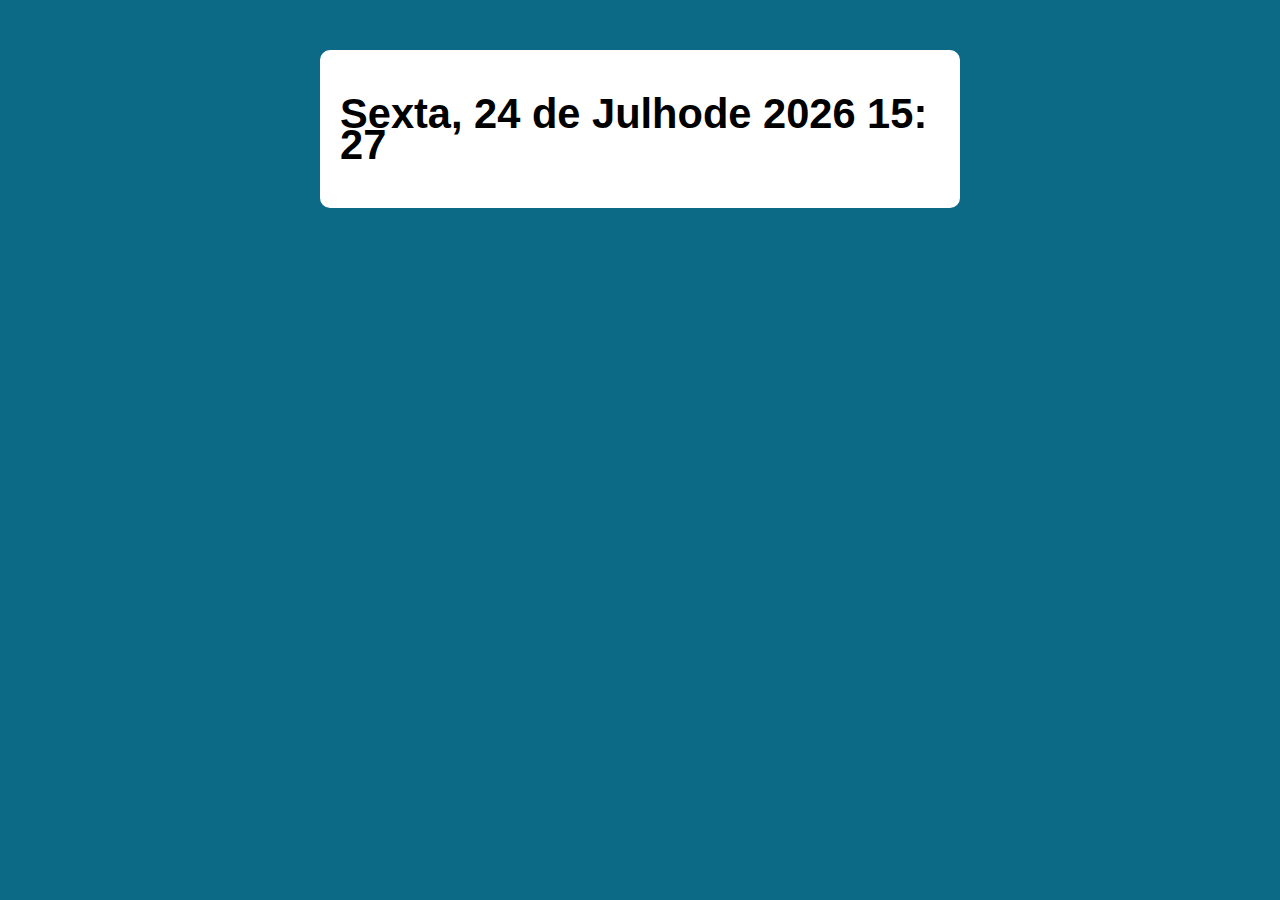
<file: Aula31/index.html>
<!DOCTYPE html>
<html lang="pt-BR"> 
<head>
    <meta charset="UTF-8">
    <meta http-equiv="X-UA-Compatible" content="IE=edge">
    <meta name="viewport" content="width=device-width, initial-scale=1.0">
    <link rel="stylesheet" href="/Aula31/index.css">
    <script defer src="/Aula31/index.js"></script>
    <title>Modelo</title>
</head>

<body>

    <section class="container">
        <h1></h1>         
        </section>
    
    </body>
</body>
</html>
</file>
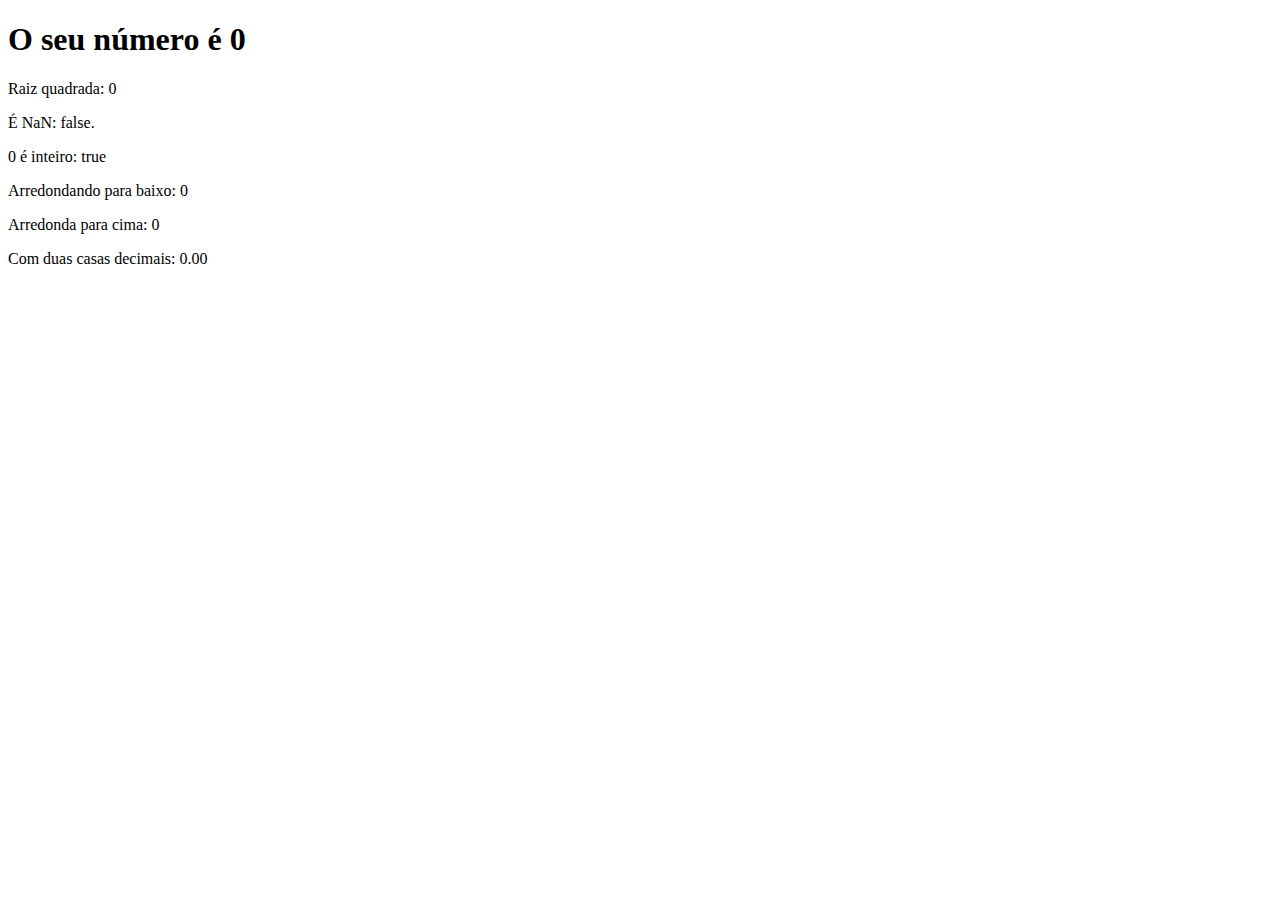
<file: Aula15/exercicio.html>
<!DOCTYPE html>
<html lang="pt-BR">
<head>
    <meta charset="UTF-8">
    <meta http-equiv="X-UA-Compatible" content="IE=edge">
    <meta name="viewport" content="width=device-width, initial-scale=1.0">
    <title>Exercícios</title>
</head>
<body>
    <section>
        <h1>O seu número é <span id="numero-titulo">0</span></h1>
        <div id="Texto">Texto</div>      
    </section> 
 
    <script src="exnem.js"></script>
    
</body>
</html>
</file>
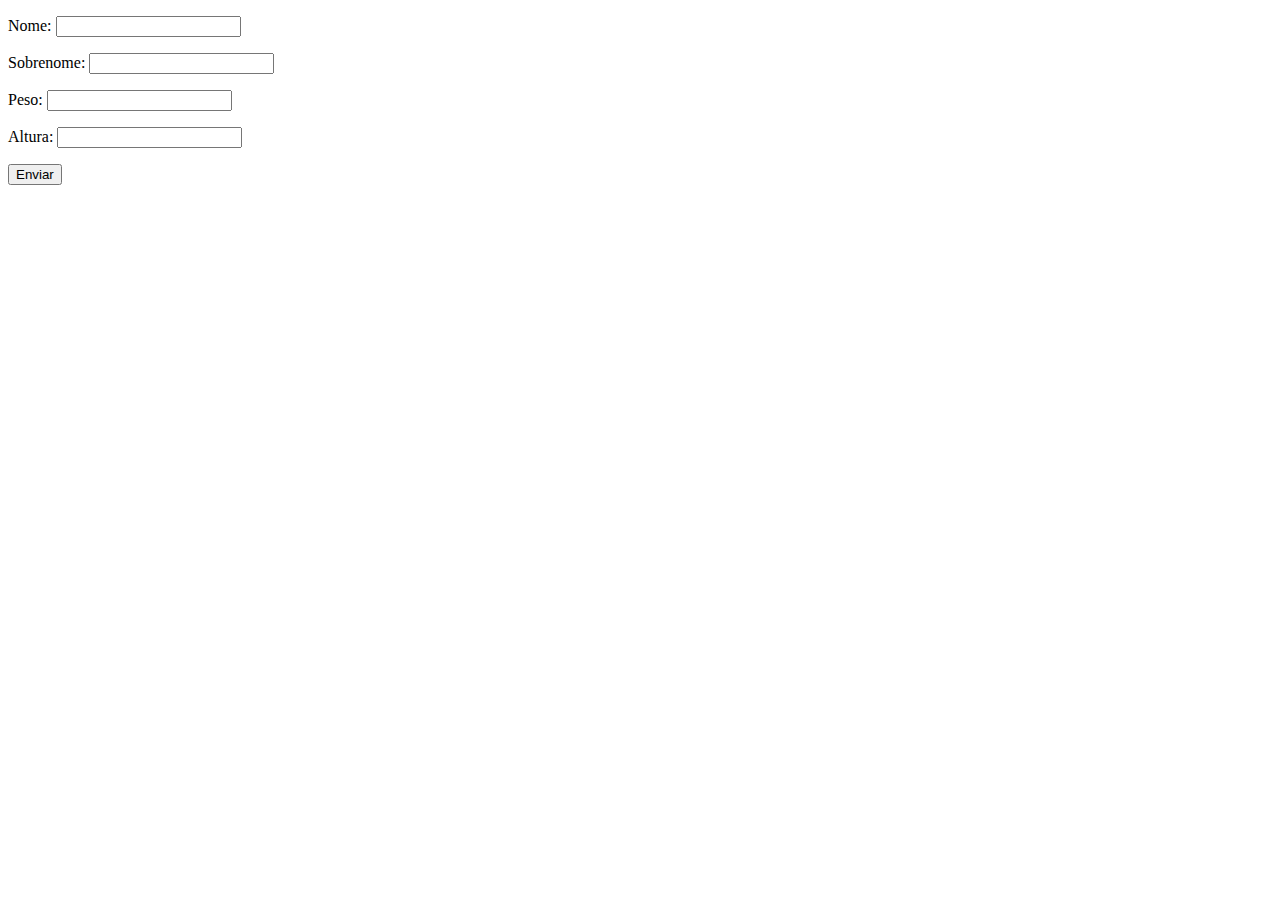
<file: Aula20/ex.html>
<!DOCTYPE html>
<html lang="pt-BR">
<head>
    <meta charset="UTF-8">
    <meta http-equiv="X-UA-Compatible" content="IE=edge">
    <meta name="viewport" content="width=device-width, initial-scale=1.0">
    <title>Exercícios</title>
</head>
<body>
    <form class="form" action="" method="get">
        <p>Nome: <input type="text" class="nome"></p>
        <p>Sobrenome: <input type="text" class="sobrenome"></p>
        <p>Peso: <input type="text" class="peso"></p>
        <p>Altura: <input type="text" class="altura"></p>
        <button>Enviar</button>
    </form> 

    <div class="resultado"></div> 

    <script src="ex.js"></script> 
    
</body> 
</html>
</file>
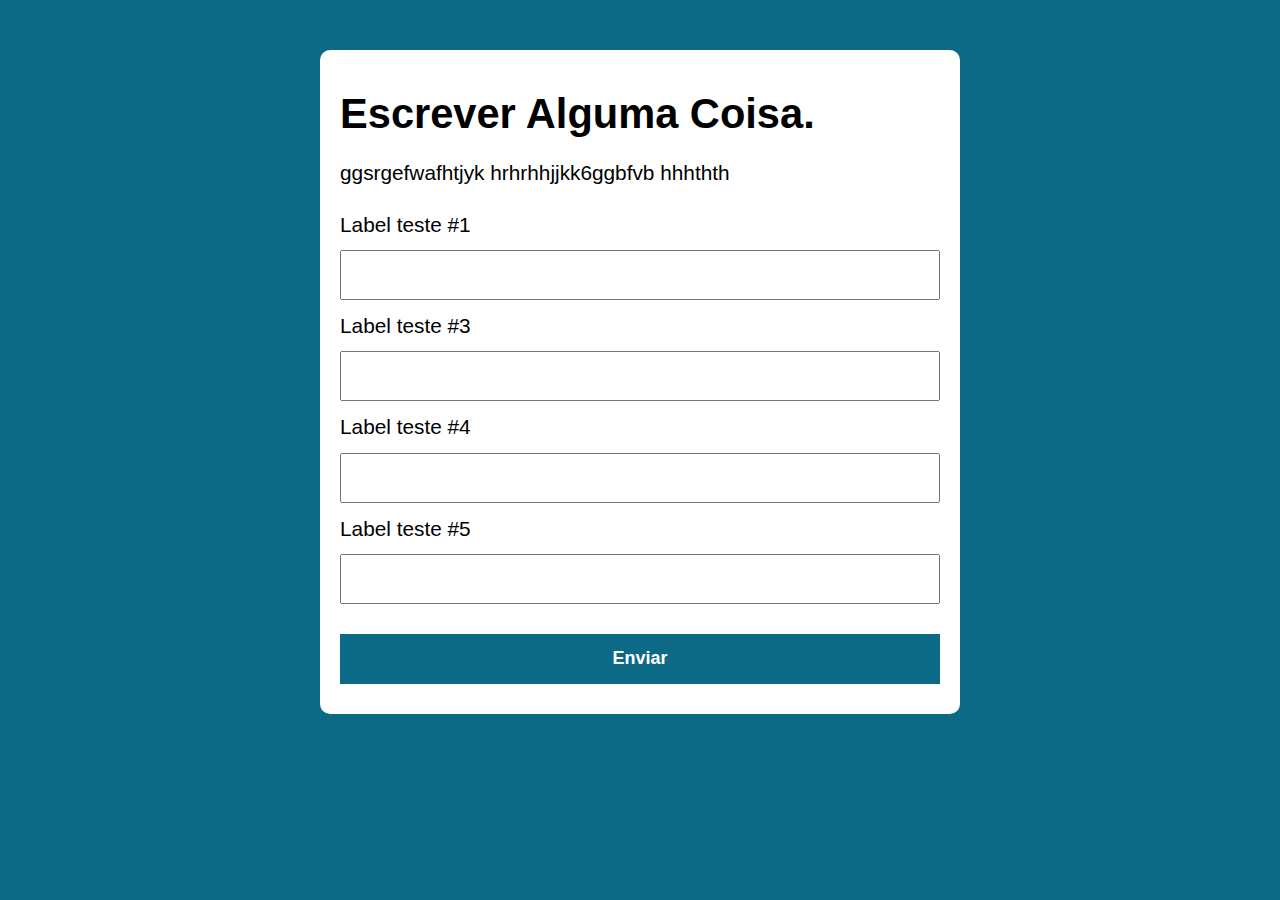
<file: Aula26/ex.html>
<!DOCTYPE html>
<html lang="pt-BR">
<head>
    <meta charset="UTF-8">
    <meta http-equiv="X-UA-Compatible" content="IE=edge">
    <meta name="viewport" content="width=device-width, initial-scale=1.0">
    <title>Modelo</title>
    <link rel="stylesheet" href="./ex.css">
</head>
<body>

    <section class="container">
        <h1>Escrever Alguma Coisa.</h1>
        <p>
            ggsrgefwafhtjyk
            hrhrhhjjkk6ggbfvb 
            hhhthth
        </p>   

        <form action="">
            <label for="input-teste-1">Label teste #1</label>
            <input type="text" id="input-teste-1">

            <label for="input-teste-2">Label teste #3</label>
            <input type="password" id="input-teste-2">

            <label for="'input-teste-3">Label teste #4</label>
            <input type="email" id="input-teste-3">

            <label for="input-teste-4">Label teste #5</label>
            <input type="number" id="input-teste-4">

            <button>Enviar</button>
        </form> 
    </section>
    
<script src="./ex.js"></script>
</body>
</html>
</file>
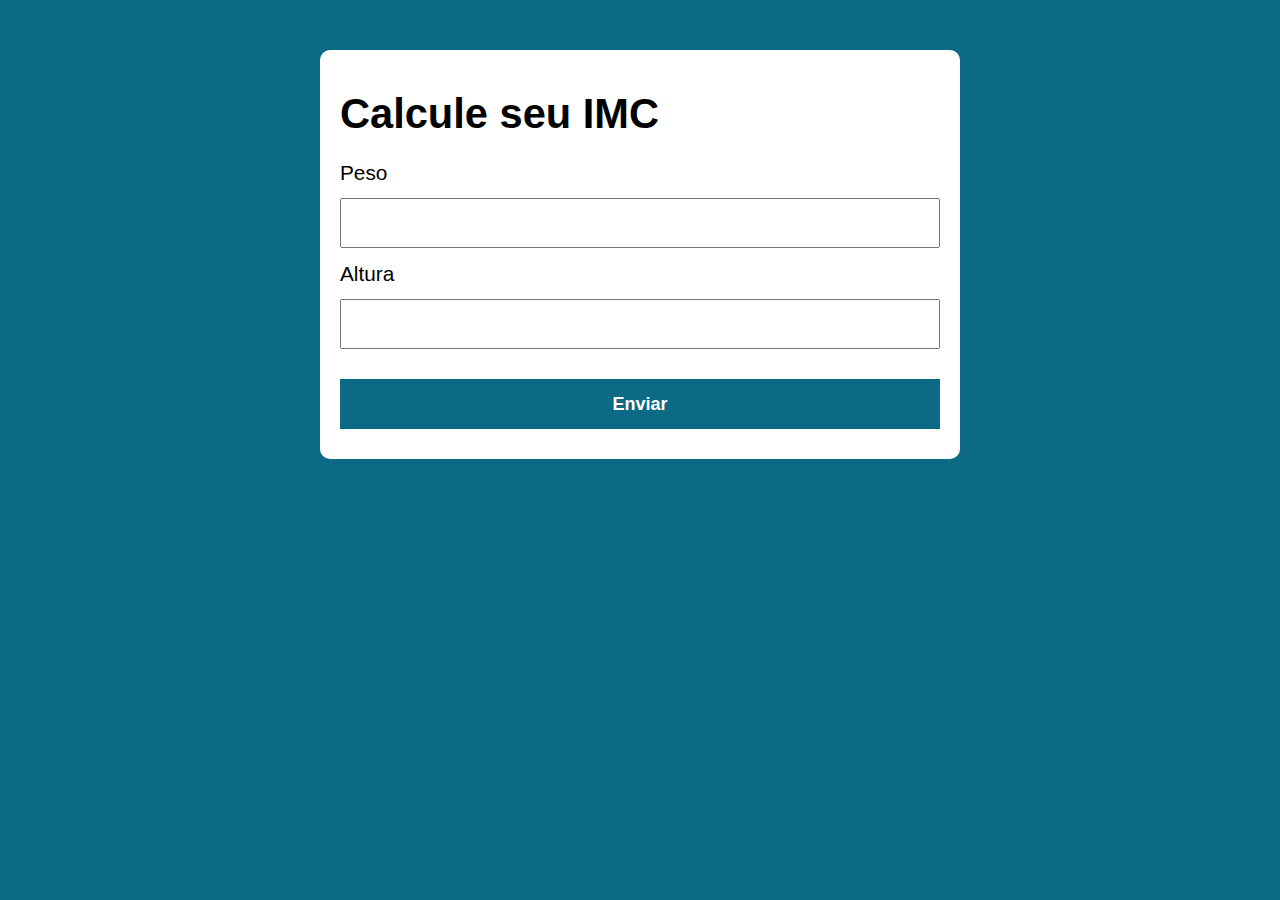
<file: Aula27/eximc.html>
<!DOCTYPE html>
<html lang="pt-BR">
<head>
    <meta charset="UTF-8">
    <meta http-equiv="X-UA-Compatible" content="IE=edge">
    <meta name="viewport" content="width=device-width, initial-scale=1.0">
    <link rel="stylesheet" href="/Aula27/eximc.css">
    <script defer src="/Aula27/eximc.js"></script>
    <title>Calcule seu IMC</title>
</head>

    <section class="container">
        <h1>Calcule seu IMC</h1>
        <form action="/" id="formulario" method="POST">
            <label for="peso">Peso</label>
            <input type="text" id="peso" name="peso">
            <label for="altura">Altura</label>
            <input type="text" id="altura" name="altura">
            <button type="submit">Enviar</button>
        </form> 

        <div id="resultado"></div>         
        </section>
    
</body>
</html>
</file>
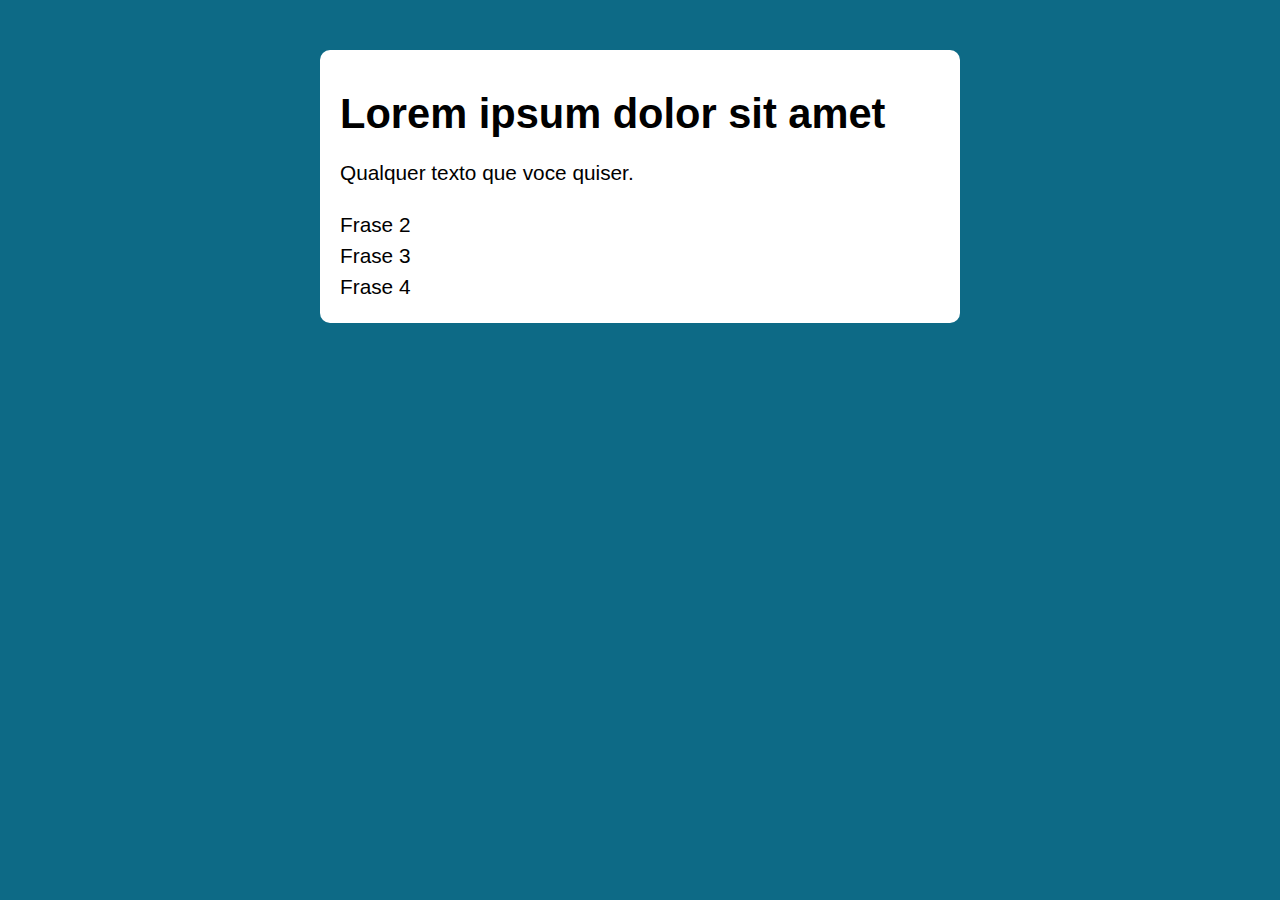
<file: Aula36/exfor.html>
<!DOCTYPE html>
<html lang="pt-BR">
<head>
    <meta charset="UTF-8">
    <meta http-equiv="X-UA-Compatible" content="IE=edge">
    <meta name="viewport" content="width=device-width, initial-scale=1.0">
    <script defer src="/Aula36/exfor.js"></script>
    <link rel="stylesheet" href="/Aula36/exfor.css">
    <title>Document</title>
</head>
<body>
    <section class="container">
        <h1>Lorem ipsum dolor sit amet</h1>
            <!-- AQUI -->             
        </section> 
    
</body>
</html>
</file>
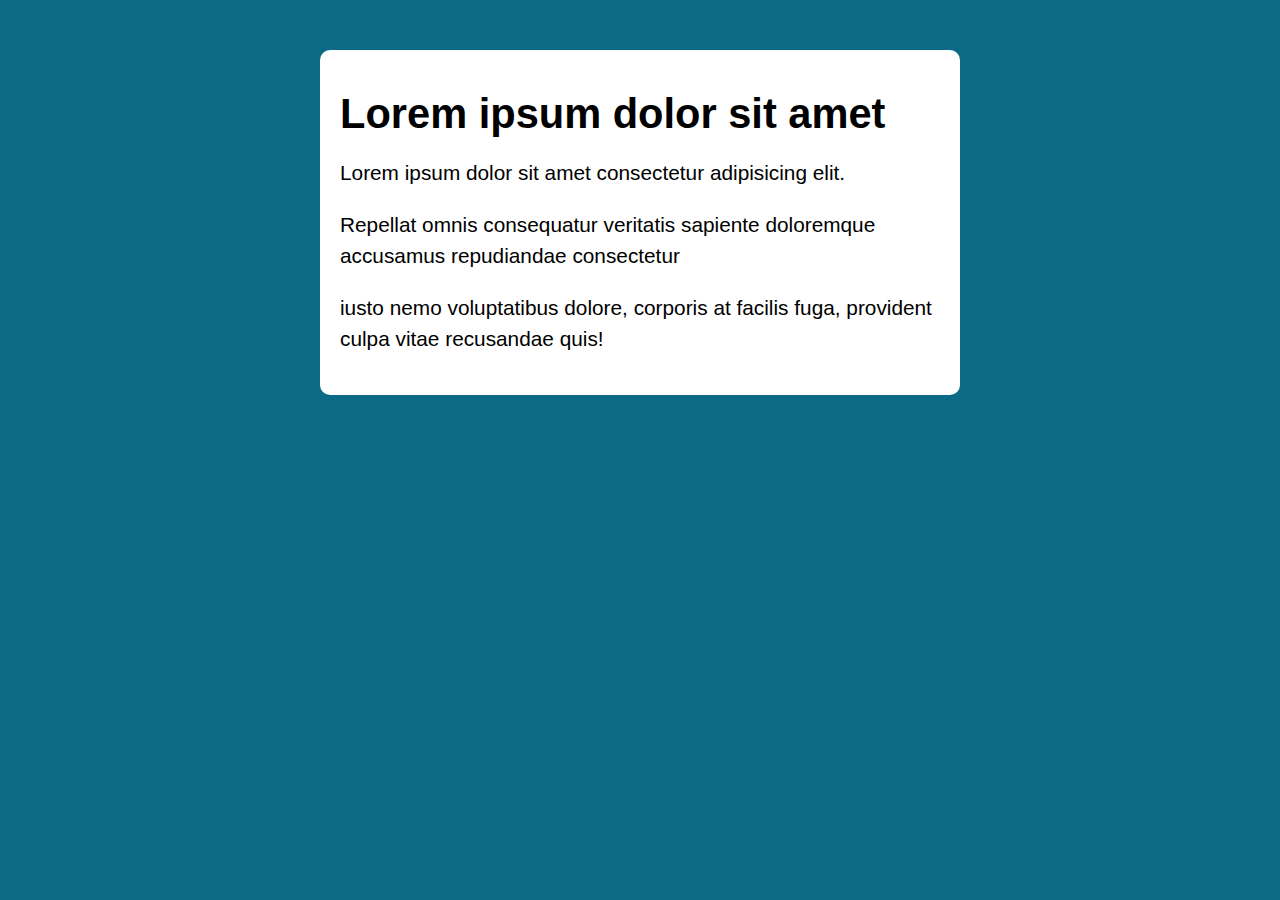
<file: Aula40/EX.HTML>
<!DOCTYPE html>
<html lang="pt-BR">
<head>
    <meta charset="UTF-8">
    <meta http-equiv="X-UA-Compatible" content="IE=edge">
    <meta name="viewport" content="width=device-width, initial-scale=1.0">
    <title>Modelo</title>
    <link rel="stylesheet" href="/Aula40/ex.css">
    <script defer src="/Aula40/exnodelist.js"></script>
</head>
<body>

    <section class="container">
        <h1>Lorem ipsum dolor sit amet</h1>
        <div class="paragrafos">
           <p> Lorem ipsum dolor sit amet consectetur adipisicing elit.</p>
            <p> Repellat omnis consequatur veritatis sapiente doloremque accusamus repudiandae consectetur</p>
            <p>  iusto nemo voluptatibus dolore, corporis at facilis fuga,
             provident culpa vitae recusandae quis!</p>
        </div>
    </section>
      
</body>
</html>
</file>
<file: Aula31/index.css>
:root {
    --primary-color: rgb(13, 106, 134);
    --primary-color-darker: rgb(9, 48, 56);
}

* {
    box-sizing: border-box;
    outline: 0;
}

body {
    margin: 0;
    padding: 0;
    background: var(--primary-color);
    font-family: 'Open sans' , sans-serif;
    font-size: 1.3em;
    line-height: 1.5em;
}

.container {   
    max-width: 640px;
    margin: 50px auto;
    background: #fff;
    padding: 20px;
    border-radius: 10px;
}
</file>
<file: Aula26/ex.css>
:root {
    --primary-color: rgb(13, 106, 134);
    --primary-color-darker: rgb(9, 48, 56);
}

* {
    box-sizing: border-box;
    outline: 0;
}

body {
    margin: 0;
    padding: 0;
    background: var(--primary-color);
    font-family: 'Open sans' , sans-serif;
    font-size: 1.3em;
    line-height: 1.5em;
}

.container {
    max-width: 640px;
    margin: 50px auto;
    background: #fff;
    padding: 20px;
    border-radius: 10px;
} 

form input, form label, form button {
    display: block;
    width: 100%;
    margin-bottom: 10px;
}

form input {
    font-size: 24px;
    height: 50px;
    padding: 0 20px;
}

form input:focus {
    outline: 1px solid var(--primary-color);
}

form button {
    border: none;
    background: var(--primary-color);
    color: #fff;
    font-size: 18px;
    font-weight: 700;  
    height: 50px;
    cursor: pointer;
    margin-top: 30px;
}

form button:haver {
    background: var(--primary-color-darker); 
}
</file>
<file: Aula27/eximc.css>
:root {
    --primary-color: rgb(13, 106, 134);
    --primary-color-darker: rgb(9, 48, 56);
}

* {
    box-sizing: border-box;
    outline: 0;
}

body {
    margin: 0;
    padding: 0;
    background: var(--primary-color);
    font-family: 'Open sans' , sans-serif;
    font-size: 1.3em;
    line-height: 1.5em;
}

.container {   
    max-width: 640px;
    margin: 50px auto;
    background: #fff;
    padding: 20px;
    border-radius: 10px;
} 

form input, form label, form button {
    display: block;
    width: 100%;
    margin-bottom: 10px;
}

form input {
    font-size: 24px;
    height: 50px;
    padding: 0 20px;
}

form input:focus {
    outline: 1px solid var(--primary-color);
}

form button {
    border: none;
    background: var(--primary-color);
    color: #fff;
    font-size: 18px;
    font-weight: 700;  
    height: 50px;
    cursor: pointer;
    margin-top: 30px;
}

form button:haver {
    background: var(--primary-color-darker); 
} 

.paragrafo-resultado, .bad {
    background: rgb(109, 255, 182);
    padding: 10px 20px;
} /* classe paragrafo resultado para mecher nessa classe */

.bad {
    background: rgb(255, 150, 150);
} /* classe de bad(negativo) para mecher nessa classe*/
</file>
<file: Aula36/exfor.css>
:root {
    --primary-color: rgb(13, 106, 134);
    --primary-color-darker: rgb(9, 48, 56);
}

* {
    box-sizing: border-box;
    outline: 0;
}

body {
    margin: 0;
    padding: 0;
    background: var(--primary-color);
    font-family: 'Open sans' , sans-serif;
    font-size: 1.3em;
    line-height: 1.5em;
}

.container {   
    max-width: 640px;
    margin: 50px auto;
    background: #fff;
    padding: 20px;
    border-radius: 10px;
}
</file>
<file: Aula40/ex.css>
:root {
    --primary-color: rgb(13, 106, 134);
    --primary-color-darker: rgb(9, 48, 56);
}

* {
    box-sizing: border-box;
    outline: 0;
}

body {
    margin: 0;
    padding: 0;
    background: var(--primary-color);
    font-family: 'Open sans' , sans-serif;
    font-size: 1.3em;
    line-height: 1.5em;
}

.container {   
    max-width: 640px;
    margin: 50px auto;
    background: #fff;
    padding: 20px;
    border-radius: 10px;
}
</file>
